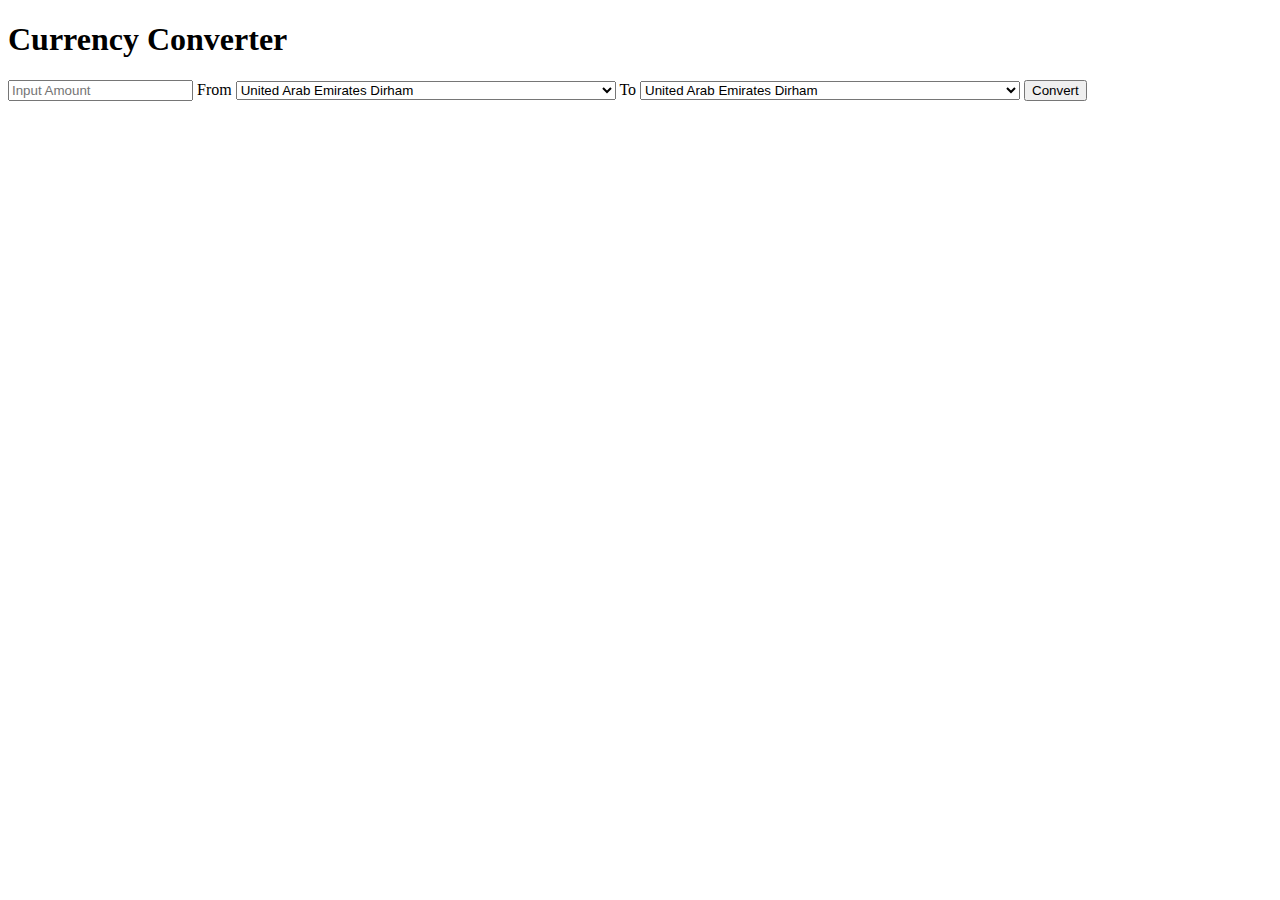
<file: MultiConverter-master/temp/old/currency .html>
<!DOCTYPE HTML>
<html>
<head>
<title>Currency Converter</title>
<script type="text/javascript">

  function getRate(from, to) 
  {
    var script = document.createElement('script');
    script.setAttribute('src', "https://query.yahooapis.com/v1/public/yql?q=select%20*%20from%20yahoo.finance.xchange%20where%20pair%20in%20(%22"+from+to+"%22)&format=json&diagnostics=true&env=store%3A%2F%2Fdatatables.org%2Falltableswithkeys&callback=returnedData");
    document.body.appendChild(script);
  }
  function returnedData(data) 
  {
    var rate = parseFloat(data.query.results.rate.Rate);
    var x=document.getElementById("r");
    var amount = parseFloat((document.getElementById("t1")).value);
	var result = (rate)*(amount);
	x.innerHTML = result;
	if(x.innerHTML.match("NaN"))
			x.innerHTML="Please enter the amount first.";
  }
 function convert() 
{
   var f1=document.getElementById("s1");
   var t1=document.getElementById("s2");
   var f2=f1.options[f1.selectedIndex].value;
   var t2=t1.options[t1.selectedIndex].value;
   getRate(f2, t2);
}
</script>
</head>
<body>
<!--input type="button" onclick=getRate("AED","INR"); /-->
<h1>Currency Converter</h1>
<form>
<input type="text" id="t1" placeholder="Input Amount">
<span>From</span>
<select id="s1">
<option value="AED">United Arab Emirates Dirham</option>
<option value="AFN">Afghanistan Afghani</option>
<option value="ALL">Albania Lek</option>
<option value="AMD">Armenia Dram</option>
<option value="ANG">Netherlands Antilles Guilder</option>
<option value="AOA">Angola Kwanza</option>
<option value="ARS">Argentina Peso</option>
<option value="AUD">Australia Dollar</option>
<option value="AWG">Aruba Guilder</option>
<option value="AZN">Azerbaijan New Manat</option>
<option value="BAM">Bosnia and Herzegovina Convertible Marka</option>
<option value="BBD">Barbados Dollar</option>
<option value="BDT">Bangladesh Taka</option>
<option value="BGN">Bulgaria Lev</option>
<option value="BHD">Bahrain Dinar</option>
<option value="BIF">Burundi Franc</option>
<option value="BMD">Bermuda Dollar</option>
<option value="BND">Brunei Darussalam Dollar</option>
<option value="BOB">Bolivia Boliviano</option>
<option value="BRL">Brazil Real</option>
<option value="BSD">Bahamas Dollar</option>
<option value="BTN">Bhutan Ngultrum</option>
<option value="BWP">Botswana Pula</option>
<option value="BYR">Belarus Ruble</option>
<option value="BZD">Belize Dollar</option>
<option value="CAD">Canada Dollar</option>
<option value="CDF">Congo/Kinshasa Franc</option>
<option value="CHF">Switzerland Franc</option>
<option value="CLP">Chile Peso</option>
<option value="CNY">China Yuan Renminbi</option>
<option value="COP">Colombia Peso</option>
<option value="CRC">Costa Rica Colon</option>
<option value="CUC">Cuba Convertible Peso</option>
<option value="CUP">Cuba Peso</option>
<option value="CVE">Cape Verde Escudo</option>
<option value="CZK">Czech Republic Koruna</option>
<option value="DJF">Djibouti Franc</option>
<option value="DKK">Denmark Krone</option>
<option value="DOP">Dominican Republic Peso</option>
<option value="DZD">Algeria Dinar</option>
<option value="EGP">Egypt Pound</option>
<option value="ERN">Eritrea Nakfa</option>
<option value="ETB">Ethiopia Birr</option>
<option value="EUR">Euro Member Countries</option>
<option value="FJD">Fiji Dollar</option>
<option value="FKP">Falkland Islands (Malvinas) Pound</option>
<option value="GBP">United Kingdom Pound</option>
<option value="GEL">Georgia Lari</option>
<option value="GGP">Guernsey Pound</option>
<option value="GHS">Ghana Cedi</option>
<option value="GIP">Gibraltar Pound</option>
<option value="GMD">Gambia Dalasi</option>
<option value="GNF">Guinea Franc</option>
<option value="GTQ">Guatemala Quetzal</option>
<option value="GYD">Guyana Dollar</option>
<option value="HKD">Hong Kong Dollar</option>
<option value="HNL">Honduras Lempira</option>
<option value="HRK">Croatia Kuna</option>
<option value="HTG">Haiti Gourde</option>
<option value="HUF">Hungary Forint</option>
<option value="IDR">Indonesia Rupiah</option>
<option value="ILS">Israel Shekel</option>
<option value="IMP">Isle of Man Pound</option>
<option value="INR">India Rupee</option>
<option value="IQD">Iraq Dinar</option>
<option value="IRR">Iran Rial</option>
<option value="ISK">Iceland Krona</option>
<option value="JEP">Jersey Pound</option>
<option value="JMD">Jamaica Dollar</option>
<option value="JOD">Jordan Dinar</option>
<option value="JPY">Japan Yen</option>
<option value="KES">Kenya Shilling</option>
<option value="KGS">Kyrgyzstan Som</option>
<option value="KHR">Cambodia Riel</option>
<option value="KMF">Comoros Franc</option>
<option value="KPW">Korea (North) Won</option>
<option value="KRW">Korea (South) Won</option>
<option value="KWD">Kuwait Dinar</option>
<option value="KYD">Cayman Islands Dollar</option>
<option value="KZT">Kazakhstan Tenge</option>
<option value="LAK">Laos Kip</option>
<option value="LBP">Lebanon Pound</option>
<option value="LKR">Sri Lanka Rupee</option>
<option value="LRD">Liberia Dollar</option>
<option value="LSL">Lesotho Loti</option>
<option value="LYD">Libya Dinar</option>
<option value="MAD">Morocco Dirham</option>
<option value="MDL">Moldova Leu</option>
<option value="MGA">Madagascar Ariary</option>
<option value="MKD">Macedonia Denar</option>
<option value="MMK">Myanmar (Burma) Kyat</option>
<option value="MNT">Mongolia Tughrik</option>
<option value="MOP">Macau Pataca</option>
<option value="MRO">Mauritania Ouguiya</option>
<option value="MUR">Mauritius Rupee</option>
<option value="MVR">Maldives (Maldive Islands) Rufiyaa</option>
<option value="MWK">Malawi Kwacha</option>
<option value="MXN">Mexico Peso</option>
<option value="MYR">Malaysia Ringgit</option>
<option value="MZN">Mozambique Metical</option>
<option value="NAD">Namibia Dollar</option>
<option value="NGN">Nigeria Naira</option>
<option value="NIO">Nicaragua Cordoba</option>
<option value="NOK">Norway Krone</option>
<option value="NPR">Nepal Rupee</option>
<option value="NZD">New Zealand Dollar</option>
<option value="OMR">Oman Rial</option>
<option value="PAB">Panama Balboa</option>
<option value="PEN">Peru Nuevo Sol</option>
<option value="PGK">Papua New Guinea Kina</option>
<option value="PHP">Philippines Peso</option>
<option value="PKR">Pakistan Rupee</option>
<option value="PLN">Poland Zloty</option>
<option value="PYG">Paraguay Guarani</option>
<option value="QAR">Qatar Riyal</option>
<option value="RON">Romania New Leu</option>
<option value="RSD">Serbia Dinar</option>
<option value="RUB">Russia Ruble</option>
<option value="RWF">Rwanda Franc</option>
<option value="SAR">Saudi Arabia Riyal</option>
<option value="SBD">Solomon Islands Dollar</option>
<option value="SCR">Seychelles Rupee</option>
<option value="SDG">Sudan Pound</option>
<option value="SEK">Sweden Krona</option>
<option value="SGD">Singapore Dollar</option>
<option value="SHP">Saint Helena Pound</option>
<option value="SLL">Sierra Leone Leone</option>
<option value="SOS">Somalia Shilling</option>
<option value="SPL">Seborga Luigino</option>
<option value="SRD">Suriname Dollar</option>
<option value="STD">São Tomé and Príncipe Dobra</option>
<option value="SVC">El Salvador Colon</option>
<option value="SYP">Syria Pound</option>
<option value="SZL">Swaziland Lilangeni</option>
<option value="THB">Thailand Baht</option>
<option value="TJS">Tajikistan Somoni</option>
<option value="TMT">Turkmenistan Manat</option>
<option value="TND">Tunisia Dinar</option>
<option value="TOP">Tonga Pa'anga</option>
<option value="TRY">Turkey Lira</option>
<option value="TTD">Trinidad and Tobago Dollar</option>
<option value="TVD">Tuvalu Dollar</option>
<option value="TWD">Taiwan New Dollar</option>
<option value="TZS">Tanzania Shilling</option>
<option value="UAH">Ukraine Hryvnia</option>
<option value="UGX">Uganda Shilling</option>
<option value="USD">United States Dollar</option>
<option value="UYU">Uruguay Peso</option>
<option value="UZS">Uzbekistan Som</option>
<option value="VEF">Venezuela Bolivar</option>
<option value="VND">Viet Nam Dong</option>
<option value="VUV">Vanuatu Vatu</option>
<option value="WST">Samoa Tala</option>
<option value="XAF">Communauté Financière Africaine (BEAC) CFA Franc BEAC</option>
<option value="XCD">East Caribbean Dollar</option>
<option value="XDR">International Monetary Fund (IMF) Special Drawing Rights</option>
<option value="XOF">Communauté Financière Africaine (BCEAO) Franc</option>
<option value="XPF">Comptoirs Français du Pacifique (CFP) Franc</option>
<option value="YER">Yemen Rial</option>
<option value="ZAR">South Africa Rand</option>
<option value="ZMW">Zambia Kwacha</option>
<option value="ZWD">Zimbabwe Dollar</option>
</select>
<span>To</span>
<select id="s2" vlaue="AED">
<option value="AED">United Arab Emirates Dirham</option>
<option value="AFN">Afghanistan Afghani</option>
<option value="ALL">Albania Lek</option>
<option value="AMD">Armenia Dram</option>
<option value="ANG">Netherlands Antilles Guilder</option>
<option value="AOA">Angola Kwanza</option>
<option value="ARS">Argentina Peso</option>
<option value="AUD">Australia Dollar</option>
<option value="AWG">Aruba Guilder</option>
<option value="AZN">Azerbaijan New Manat</option>
<option value="BAM">Bosnia and Herzegovina Convertible Marka</option>
<option value="BBD">Barbados Dollar</option>
<option value="BDT">Bangladesh Taka</option>
<option value="BGN">Bulgaria Lev</option>
<option value="BHD">Bahrain Dinar</option>
<option value="BIF">Burundi Franc</option>
<option value="BMD">Bermuda Dollar</option>
<option value="BND">Brunei Darussalam Dollar</option>
<option value="BOB">Bolivia Boliviano</option>
<option value="BRL">Brazil Real</option>
<option value="BSD">Bahamas Dollar</option>
<option value="BTN">Bhutan Ngultrum</option>
<option value="BWP">Botswana Pula</option>
<option value="BYR">Belarus Ruble</option>
<option value="BZD">Belize Dollar</option>
<option value="CAD">Canada Dollar</option>
<option value="CDF">Congo/Kinshasa Franc</option>
<option value="CHF">Switzerland Franc</option>
<option value="CLP">Chile Peso</option>
<option value="CNY">China Yuan Renminbi</option>
<option value="COP">Colombia Peso</option>
<option value="CRC">Costa Rica Colon</option>
<option value="CUC">Cuba Convertible Peso</option>
<option value="CUP">Cuba Peso</option>
<option value="CVE">Cape Verde Escudo</option>
<option value="CZK">Czech Republic Koruna</option>
<option value="DJF">Djibouti Franc</option>
<option value="DKK">Denmark Krone</option>
<option value="DOP">Dominican Republic Peso</option>
<option value="DZD">Algeria Dinar</option>
<option value="EGP">Egypt Pound</option>
<option value="ERN">Eritrea Nakfa</option>
<option value="ETB">Ethiopia Birr</option>
<option value="EUR">Euro Member Countries</option>
<option value="FJD">Fiji Dollar</option>
<option value="FKP">Falkland Islands (Malvinas) Pound</option>
<option value="GBP">United Kingdom Pound</option>
<option value="GEL">Georgia Lari</option>
<option value="GGP">Guernsey Pound</option>
<option value="GHS">Ghana Cedi</option>
<option value="GIP">Gibraltar Pound</option>
<option value="GMD">Gambia Dalasi</option>
<option value="GNF">Guinea Franc</option>
<option value="GTQ">Guatemala Quetzal</option>
<option value="GYD">Guyana Dollar</option>
<option value="HKD">Hong Kong Dollar</option>
<option value="HNL">Honduras Lempira</option>
<option value="HRK">Croatia Kuna</option>
<option value="HTG">Haiti Gourde</option>
<option value="HUF">Hungary Forint</option>
<option value="IDR">Indonesia Rupiah</option>
<option value="ILS">Israel Shekel</option>
<option value="IMP">Isle of Man Pound</option>
<option value="INR">India Rupee</option>
<option value="IQD">Iraq Dinar</option>
<option value="IRR">Iran Rial</option>
<option value="ISK">Iceland Krona</option>
<option value="JEP">Jersey Pound</option>
<option value="JMD">Jamaica Dollar</option>
<option value="JOD">Jordan Dinar</option>
<option value="JPY">Japan Yen</option>
<option value="KES">Kenya Shilling</option>
<option value="KGS">Kyrgyzstan Som</option>
<option value="KHR">Cambodia Riel</option>
<option value="KMF">Comoros Franc</option>
<option value="KPW">Korea (North) Won</option>
<option value="KRW">Korea (South) Won</option>
<option value="KWD">Kuwait Dinar</option>
<option value="KYD">Cayman Islands Dollar</option>
<option value="KZT">Kazakhstan Tenge</option>
<option value="LAK">Laos Kip</option>
<option value="LBP">Lebanon Pound</option>
<option value="LKR">Sri Lanka Rupee</option>
<option value="LRD">Liberia Dollar</option>
<option value="LSL">Lesotho Loti</option>
<option value="LYD">Libya Dinar</option>
<option value="MAD">Morocco Dirham</option>
<option value="MDL">Moldova Leu</option>
<option value="MGA">Madagascar Ariary</option>
<option value="MKD">Macedonia Denar</option>
<option value="MMK">Myanmar (Burma) Kyat</option>
<option value="MNT">Mongolia Tughrik</option>
<option value="MOP">Macau Pataca</option>
<option value="MRO">Mauritania Ouguiya</option>
<option value="MUR">Mauritius Rupee</option>
<option value="MVR">Maldives (Maldive Islands) Rufiyaa</option>
<option value="MWK">Malawi Kwacha</option>
<option value="MXN">Mexico Peso</option>
<option value="MYR">Malaysia Ringgit</option>
<option value="MZN">Mozambique Metical</option>
<option value="NAD">Namibia Dollar</option>
<option value="NGN">Nigeria Naira</option>
<option value="NIO">Nicaragua Cordoba</option>
<option value="NOK">Norway Krone</option>
<option value="NPR">Nepal Rupee</option>
<option value="NZD">New Zealand Dollar</option>
<option value="OMR">Oman Rial</option>
<option value="PAB">Panama Balboa</option>
<option value="PEN">Peru Nuevo Sol</option>
<option value="PGK">Papua New Guinea Kina</option>
<option value="PHP">Philippines Peso</option>
<option value="PKR">Pakistan Rupee</option>
<option value="PLN">Poland Zloty</option>
<option value="PYG">Paraguay Guarani</option>
<option value="QAR">Qatar Riyal</option>
<option value="RON">Romania New Leu</option>
<option value="RSD">Serbia Dinar</option>
<option value="RUB">Russia Ruble</option>
<option value="RWF">Rwanda Franc</option>
<option value="SAR">Saudi Arabia Riyal</option>
<option value="SBD">Solomon Islands Dollar</option>
<option value="SCR">Seychelles Rupee</option>
<option value="SDG">Sudan Pound</option>
<option value="SEK">Sweden Krona</option>
<option value="SGD">Singapore Dollar</option>
<option value="SHP">Saint Helena Pound</option>
<option value="SLL">Sierra Leone Leone</option>
<option value="SOS">Somalia Shilling</option>
<option value="SPL">Seborga Luigino</option>
<option value="SRD">Suriname Dollar</option>
<option value="STD">São Tomé and Príncipe Dobra</option>
<option value="SVC">El Salvador Colon</option>
<option value="SYP">Syria Pound</option>
<option value="SZL">Swaziland Lilangeni</option>
<option value="THB">Thailand Baht</option>
<option value="TJS">Tajikistan Somoni</option>
<option value="TMT">Turkmenistan Manat</option>
<option value="TND">Tunisia Dinar</option>
<option value="TOP">Tonga Pa'anga</option>
<option value="TRY">Turkey Lira</option>
<option value="TTD">Trinidad and Tobago Dollar</option>
<option value="TVD">Tuvalu Dollar</option>
<option value="TWD">Taiwan New Dollar</option>
<option value="TZS">Tanzania Shilling</option>
<option value="UAH">Ukraine Hryvnia</option>
<option value="UGX">Uganda Shilling</option>
<option value="USD">United States Dollar</option>
<option value="UYU">Uruguay Peso</option>
<option value="UZS">Uzbekistan Som</option>
<option value="VEF">Venezuela Bolivar</option>
<option value="VND">Viet Nam Dong</option>
<option value="VUV">Vanuatu Vatu</option>
<option value="WST">Samoa Tala</option>
<option value="XAF">Communauté Financière Africaine (BEAC) CFA Franc BEAC</option>
<option value="XCD">East Caribbean Dollar</option>
<option value="XDR">International Monetary Fund (IMF) Special Drawing Rights</option>
<option value="XOF">Communauté Financière Africaine (BCEAO) Franc</option>
<option value="XPF">Comptoirs Français du Pacifique (CFP) Franc</option>
<option value="YER">Yemen Rial</option>
<option value="ZAR">South Africa Rand</option>
<option value="ZMW">Zambia Kwacha</option>
<option value="ZWD">Zimbabwe Dollar</option>
</select>
<input type="button" value="Convert" onclick="convert();"/>
</form>
<p id="r"></p>
</body>
</html>
</file>
